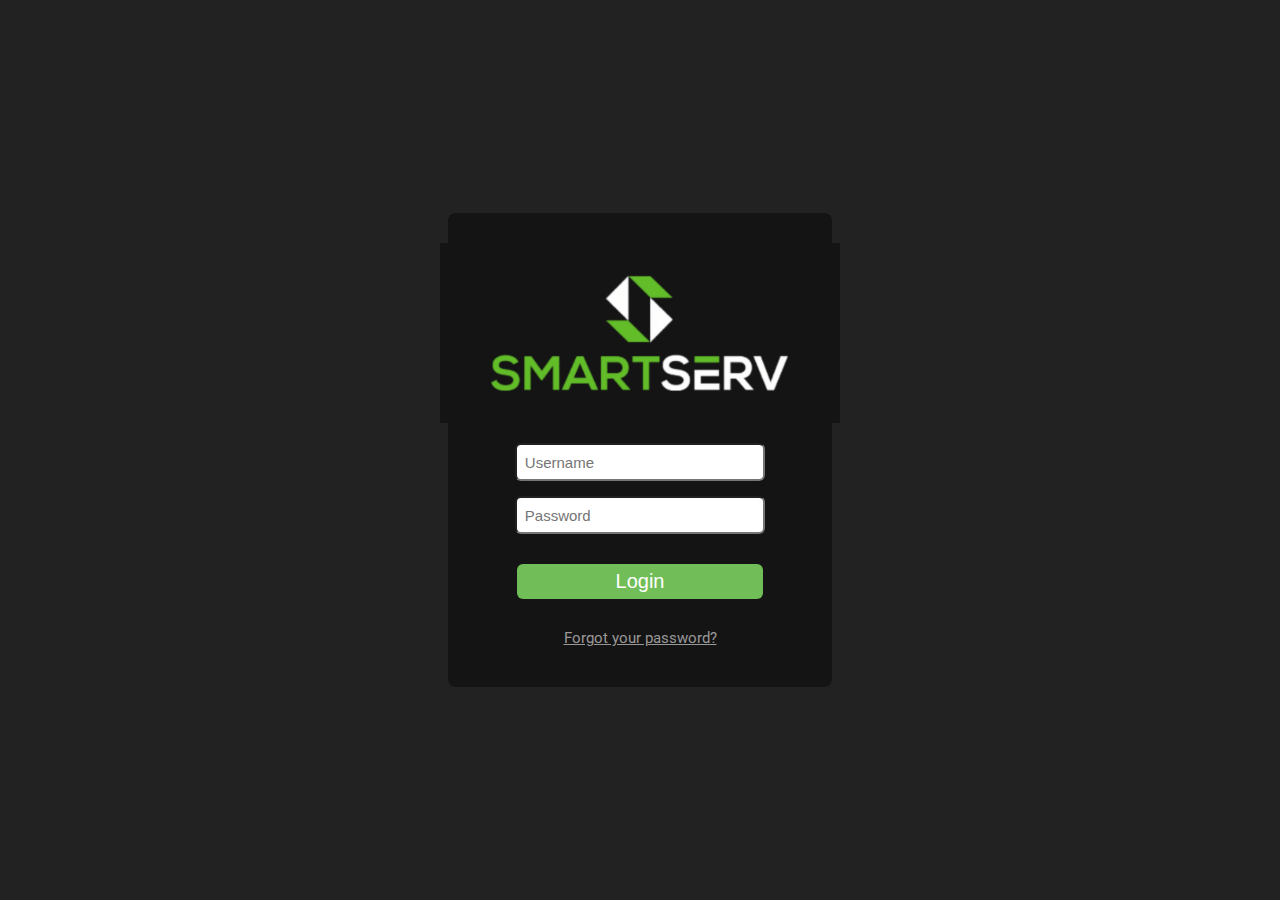
<file: index.html>
<!DOCTYPE html>
<html lang="en">
<head>
    <meta charset="UTF-8">
    <meta http-equiv="X-UA-Compatible" content="IE=edge">
    <meta name="viewport" content="width=device-width, initial-scale=1.0">
    <link rel="stylesheet" href="style.css">
    <link rel="icon" type="image/x-icon" href="favicon.png">
    <title>Smart Serve #4</title>
</head>
<body>
    <div id="mainContainer">
        <div id="formBox">
            

            <form id="form" action="#">
                <img id="logo" src="smartservlogo.png" alt="Logo">
                <input class="credentials_input" id="email" type="text" placeholder="Username" value="" />
                <span id="text"></span>
                <input class="credentials_input" id="password" type="password" placeholder="Password" value="" />
                <span id="text2"></span>
                <button id="submitbtn" type="button" name="submit">Login</button>
                <a id="forgotpassword" href="mailto:support@smartserv.io?subject=Request to reset password">Forgot your password?</a>
            </form>

        </div>
    </div>
    <script src="script.js"></script>
    
</body>
</html>
</file>
<file: style.css>
@import url('https://fonts.googleapis.com/css2?family=Roboto:wght@300;400&display=swap');

*{
    margin: 0;
    padding: 0;
}
html {
    font-size: 10px;
  }
  body {
    font-family: 'Roboto', sans-serif;
  }
#mainContainer{
    width: 100%;
    height: 100vh;
    display: flex;
    justify-content: center;
    align-items: center;
    background-color: rgb(34,34,34);
    
}

#formBox{
    width: 30%;
    /* height: 80vh; */
    background-color: rgb(20,20,20);
    border-radius: 8px;
    
}
#logo{
    width: 40rem;
    height: 18rem;
    margin-bottom: 2rem;
    
}
#form{
    display: flex;
    flex-direction: column;
    align-items: center;
    margin: 3rem 0 4rem 0;
}
.credentials_input{
    width: 60%;
    height: 3rem;
    border-radius: 6px;
    padding: 2px 8px;
    font-size: 1.5rem;
    font-weight: 500;
    margin-bottom: 15px;
}

#submitbtn{
    background-color: rgb(113, 190, 88);
    cursor: pointer;
    width: 64%;
    height: 3.5rem;
    border-radius: 6px;
    padding: 2px 8px;
    font-size: 2rem;
    font-weight: 400;
    color: white;
    border: none;
    outline: none;
    margin: 1.5rem 0 3rem 0;
}
#forgotpassword{
    color: rgb(153,152,152);
    font-size: 1.5rem;
}
#text, #text2{
    color: red;
    font-size: 1.5rem;
    margin: -10px 0 10px 0;
}
</file>
